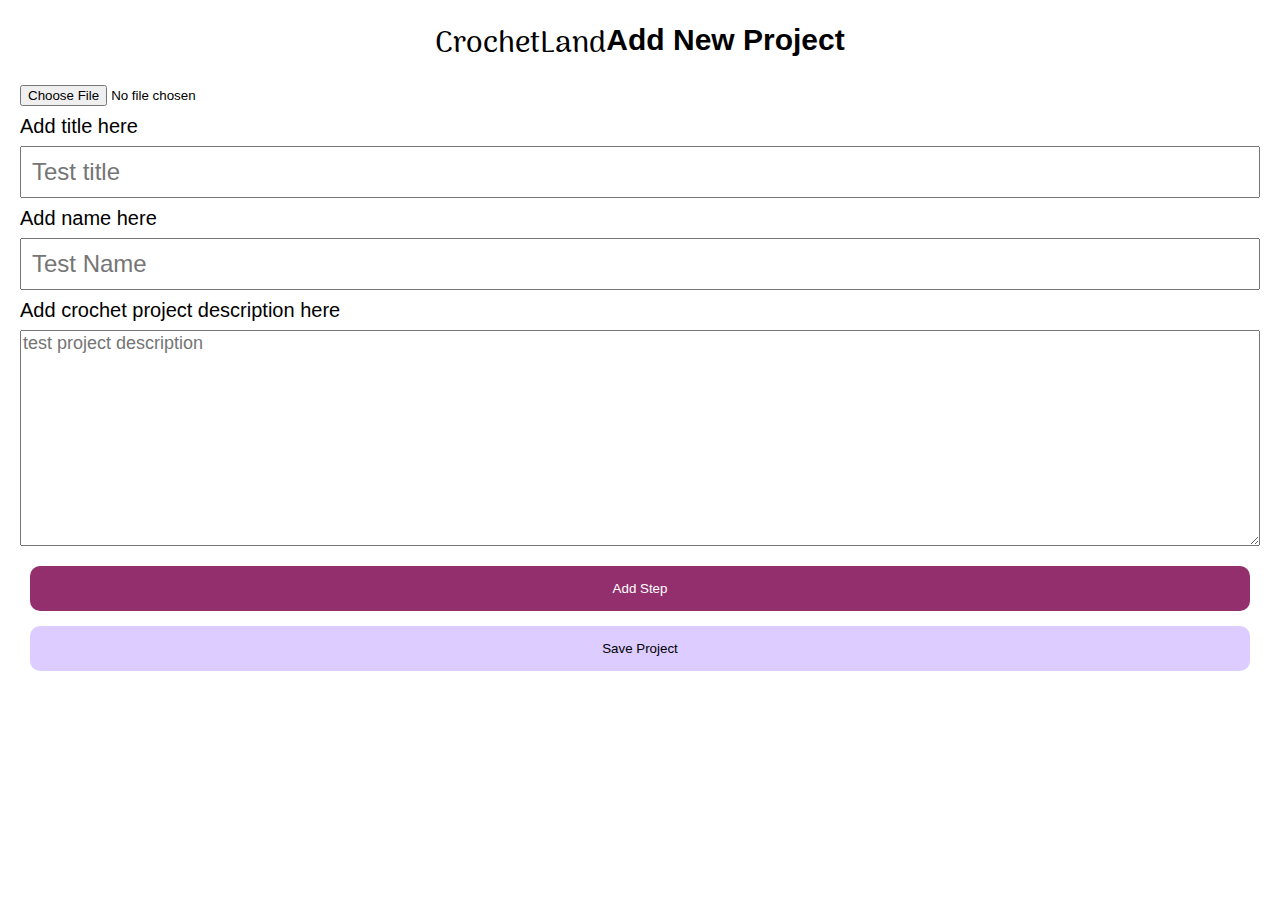
<file: routes/new.html>
<!DOCTYPE html>
<html lang="en">
  <head>
    <meta charset="UTF-8" />
    <meta http-equiv="X-UA-Compatible" content="IE=edge" />
    <meta name="viewport" content="width=device-width, initial-scale=1.0" />
    <link rel="stylesheet" href="../styles/reset.css" />
    <link rel="stylesheet" href="../styles/style.css" />
    <title>Document</title>
  </head>
  <body>
    <div id="navbar">
      <div onclick="navigate('/index')">
        <h1>CrochetLand</h1>
      </div>
      <div>
        <h2>Add New Project</h2>
      </div>
    </div>
    <form action="" id="addNewProjectForm">
      <input
        type="file"
        name="project_image"
        accept="image/png,image/jpg,image/jpeg"
      />
      <label for="title">Add title here</label>
      <input type="text" name="title" placeholder="Test title" />

      <label for="name">Add name here</label>
      <input type="text" name="name" placeholder="Test Name" />

      <label for="project_description"
        >Add crochet project description here</label
      >
      <textarea
        name="project_description"
        cols="30"
        rows="10"
        placeholder="test project description"
      ></textarea>
      <!-- need to figure out a way to iterate through all steps and save into JSON object -->
      <div class="stepsContainer" id="stepsContainerTemplate">
        <div class="stepHeader">
          <h1>Step X</h1>
          <button class="deleteStep" onclick="deleteStep(event, this)">
            X
          </button>
        </div>
        <div class="stepDescription">
          <textarea
            name="step_template"
            placeholder="Add description here"
            cols="30"
            rows="10"
          ></textarea>
        </div>
      </div>
    </form>
    <div class="footer">
      <button class="add_step" onclick="addStep()">Add Step</button>
      <button class="save_project" onclick="saveProject()">Save Project</button>
    </div>
    <script src="../script.js"></script>
  </body>
</html>
</file>
<file: styles/style.css>
:root {
  --dark-purple: #932f6d;
  --purple: #e07be9;
  --light-purple: #dcccff;
  font-family: "Inter", sans-serif;
}

@import url("https://fonts.googleapis.com/css2?family=Inter:wght@400;700&display=swap");
@font-face {
  font-family: ArimaMadurai;
  src: url("../fonts/ArimaMadurai-Medium.ttf");
}
input[type="text"] {
  font-size: 24px;
  padding: 10px;
  font-family: "Inter", sans-serif;
}
textarea {
  font-size: 18px;
  font-family: "Inter", sans-serif;
  resize: vertical;
}
#navbar {
  display: flex;
  position: relative;
  width: 100%;
  justify-content: center;
  flex-wrap: wrap;
  padding-bottom: 25px;
}
#navbar h1 {
  font-family: ArimaMadurai, Geneva, Tahoma, sans-serif;
  font-size: 30px;
  margin-top: 30px;
}
#navbar h2 {
  font-size: 30px;
  margin-top: 25px;
  font-weight: bold;
}
#navbar button {
  margin-top: 20px;
}
.addButton {
  background-color: var(--dark-purple);
  color: white;
  padding: 15px 30px;
  border-radius: 10px;
  border: none;
  font-weight: bold;
  font-size: 15px;
}
.project {
  width: 225px;
  height: 200px;
  background-color: var(--dark-purple);
  margin-bottom: 20px;
}
.top,
.bottom {
  width: 100%;
  height: 50%;
}
.bottom {
  font-family: "Segoe UI", Tahoma, Geneva, Verdana, sans-serif;
}
.project-title {
  font-size: 20px;
  padding-top: 10px;
  margin: 0px 10px;
}
#template-project {
  display: none;
}
.project-name,
.project-description,
.project-steps {
  font-size: 15px;
  padding-top: 10px;
  margin: 0px 10px;
}
.project-description {
  text-overflow: clip;
  overflow: hidden;
  white-space: nowrap;
}
.project-steps {
  margin-right: 15px;
}
.row {
  width: 100%;
  display: flex;
  justify-content: space-between;
}
#addNewProjectForm {
  display: flex;
  flex-direction: column;
  padding: 0px 20px;
  width: auto;
}

#addNewProjectForm label {
  padding: 10px 0px;
  font-size: 20px;
}
.save_project,
.add_step {
  padding: 15px 0px;
  border: none;
  border-radius: 10px;
  width: auto;
  margin-bottom: 15px;
}

.add_step {
  background-color: var(--dark-purple);
  color: white;
}
.save_project {
  background-color: var(--light-purple);
}
.footer {
  margin: 20px 30px;
  width: auto;
  display: flex;
  flex-wrap: wrap;
  flex-direction: column;
  justify-content: center;
}
#stepsContainerTemplate {
  display: none;
}
.stepHeader {
  display: flex;
  flex-direction: row;
  justify-content: space-between;
  align-items: center;
  padding: 10px 0px;
  font-size: 20px;
}
.stepsContainer {
  margin-top: 20px;
}
.deleteStep {
  padding: 5px 10px;
}
/* for index.html projects */
.projectImg {
  width: 225px;
  height: 100px;
}
#projects {
  display: flex;
  flex-direction: column;
  width: auto;
  align-items: center;
}

#project {
  width: auto;
  margin: 0px auto;
  display: flex;
  flex-direction: column;
  max-width: 600px;
}
#project h1 {
  text-align: center;
  font-size: 2.25rem;
  font-weight: bold;
}
#projectName {
  font-size: 1.5rem;
  font-style: italic;
  margin: 10px 0px;
}
/* for /project images */
._projectImg {
  margin: 25px auto;
  width: 600px;
  height: 300px;
}
.projectStepTemplate {
  display: none;
}
.projectStep h3 {
  font-size: 1.25rem;
  margin-bottom: 10px;
  font-weight: bold;
}
.projectStep {
  margin: 20px 0px;
}
</file>
